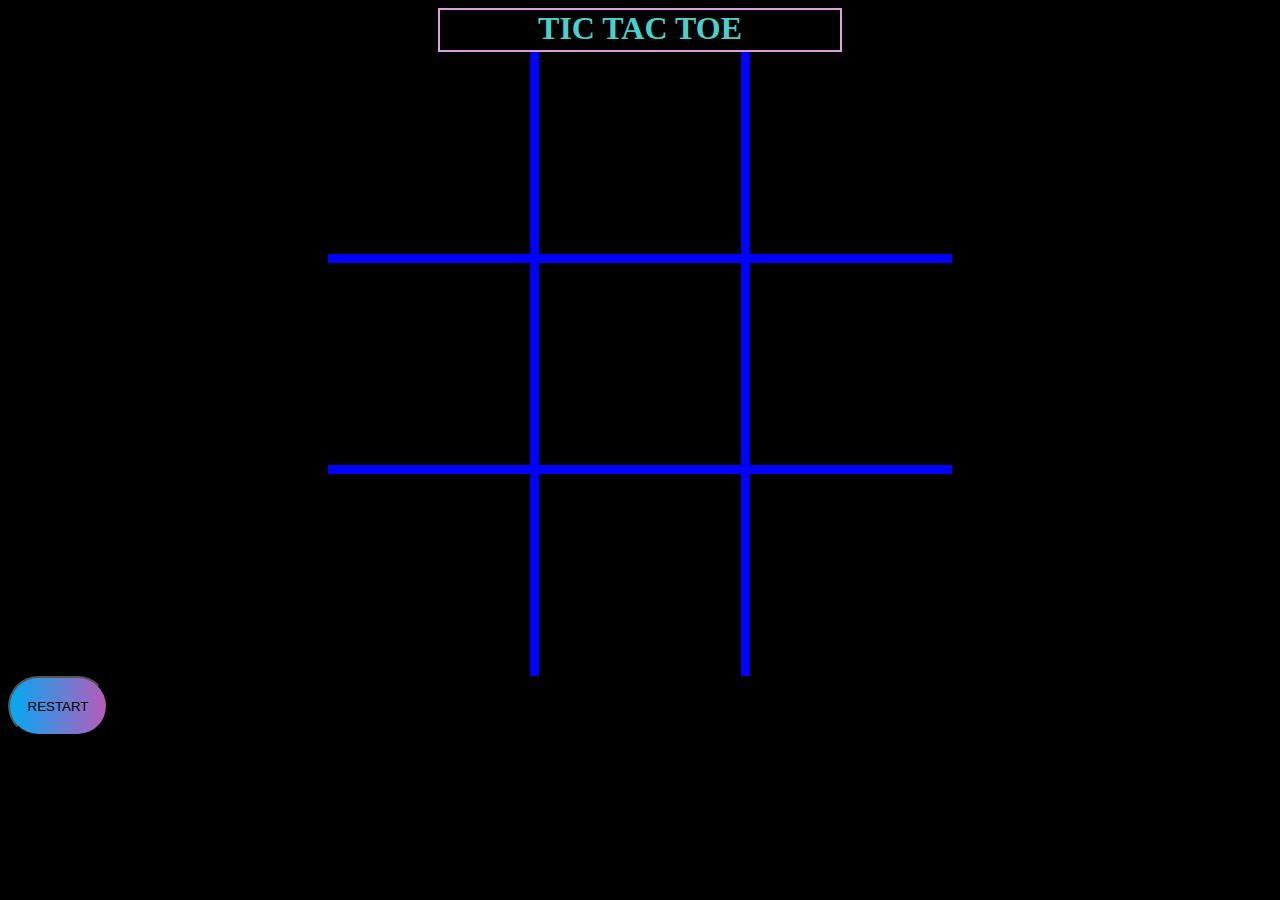
<file: index.html>
<!DOCTYPE html>
<html lang="en">
    
    <head>
        <meta charset="UTF-8">
        <meta name="viewport" content="width=device-width, initial-scale=1.0">
        <meta http-equiv="X-UA-Compatible" content="ie=edge">
        <link rel="stylesheet" href="style.css">
    <title>Tic Tac ToE</title>
</head>
<body>
    <div id = "container">
        <h1>TIC TAC TOE</h1>
        <table>
        <tr>
           <td class="cell" id="0"></td>
           <td class="cell" id="1"></td>
           <td class="cell" id="2"></td>
                                </tr>
        <tr>
            <td class="cell" id="3"></td>
            <td class="cell" id="4"></td>
            <td class="cell" id="5"></td>
         </tr>
          <tr>
            <td class="cell" id="6"></td>
            <td class="cell" id="7"></td>
            <td class="cell" id="8"></td>
        </tr>
                <!-- <div class="players">
                    <li>player x</li>
                    <li>player 0</li>
                </div> -->
         </table>
            
       
        <div class = "result"></div>
    <!-- <button class="pauseBtn" >Pause</button> -->
    <button class="start">RESTART</button>
    
    </div>
    <script src= "app.js"></script>
</body>
</html>
</file>
<file: style.css>
td {
    border: 9px solid blue;
    height:200px;
    width:200px;
    text-align: center;
    vertical-align: middle;
    font-family: 120px;
    cursor: pointer;
}
table {
    border-collapse: collapse;
    margin: 0 auto;
    left:50%;
    margin-left: -155%px;
    justify-content: center;
    top:50px;
    font-size: 3rem;
    color: blueviolet;

}
table tr:first-child td {
    border-top:0;

}
table tr:last-child td{
    border-bottom:0;

}
table tr td:first-child {
    border-left:0;

}
table tr td:last-child {
    border-right:0;

}

 .x {
 background: url(images/kisspng-snow-white-and-the-seven-dwarfs-disney-princess-ci-snow-white-5ac7739e3e9561.1731300015230207022564.png);
 background-size: contain;
 background-repeat: no-repeat;
}
.o {
    background: url(images/kisspng-wicked-witch-of-the-west-glinda-the-wizard-wicked-wizard-of-oz-5ace3af3bb1cc2.5594060415234649477664.png);
    background-size: contain;
    background-repeat: no-repeat;
    

}

.winner {
    background-color: goldenrod;
}
title {
    text-align: center;
}
.start{
    height: 60px;
    width: 100px;
    /* box-sizing: border-box; */
    background: linear-gradient(90deg,#03a9f4,#f441a5,#ffeb3b,#03a9f4);
    background-size: 400%;
    text-align: center;
    margin: 0;
    padding:0;
    font-family: sans-serif;
    border-radius: 30px;
    
    
}

body {
    background-color: black;
    background-size: contain;
    background-repeat: no-repeat;
}
h1 {
    color: mediumturquoise;
    background-size: contain;
    text-align: center;
    height: 40px;
    width:400px;
    margin: 0 auto;
    border: 2px solid plum;
    display: centre

}
/* .players{
    color: peachpuff; */
/* } */
</file>
